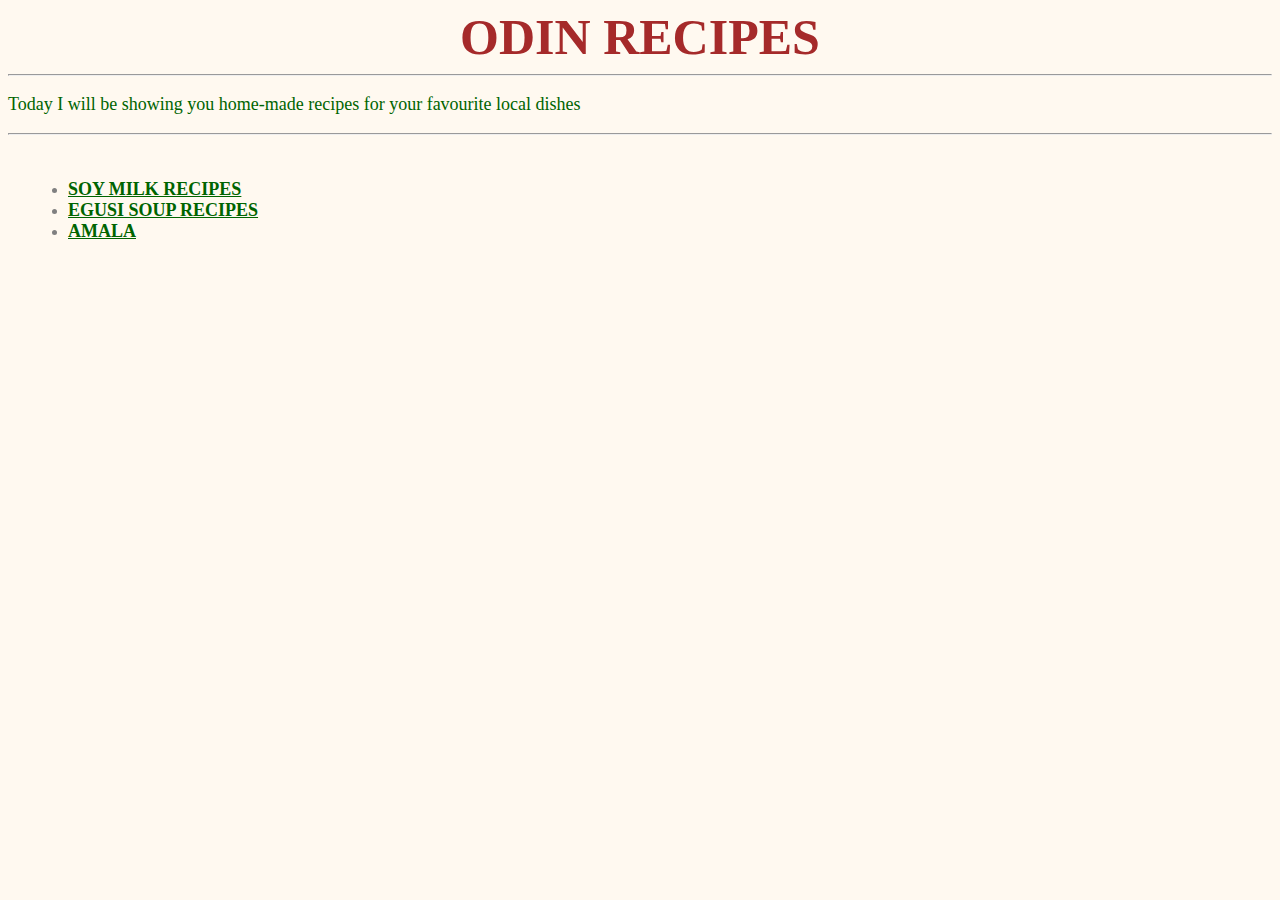
<file: index.html>
<!DOCTYPE html>
<html lang="en">
<head>
    <meta charset="UTF-8">
    <title>ODIN RECIPES</title>
    <link rel="stylesheet" href="style.css">
</head>
<body>

    <h1>ODIN RECIPES</h1>
    <hr>
    <p class="para">Today I will be showing you home-made recipes for your favourite local dishes</p>
    <hr>
    <div>
        <ul>
            <li><strong><a class="link" href="./recipes/soy-milk-recipes.html" rel="noopener noreferrer">SOY MILK RECIPES</a> </strong></li>
            <li><strong><a class="link" href="./recipes/egusi-soup-recipes.html" target="_blank" rel="noopener noreferrer">EGUSI SOUP RECIPES</a> </strong></li>
            <li><strong><a class="link" href="./recipes/amala.html" target="_blank" rel="noopener noreferrer">AMALA</a> </strong></li>
        </ul>    
    </div>
        
</body>
</html>
</file>
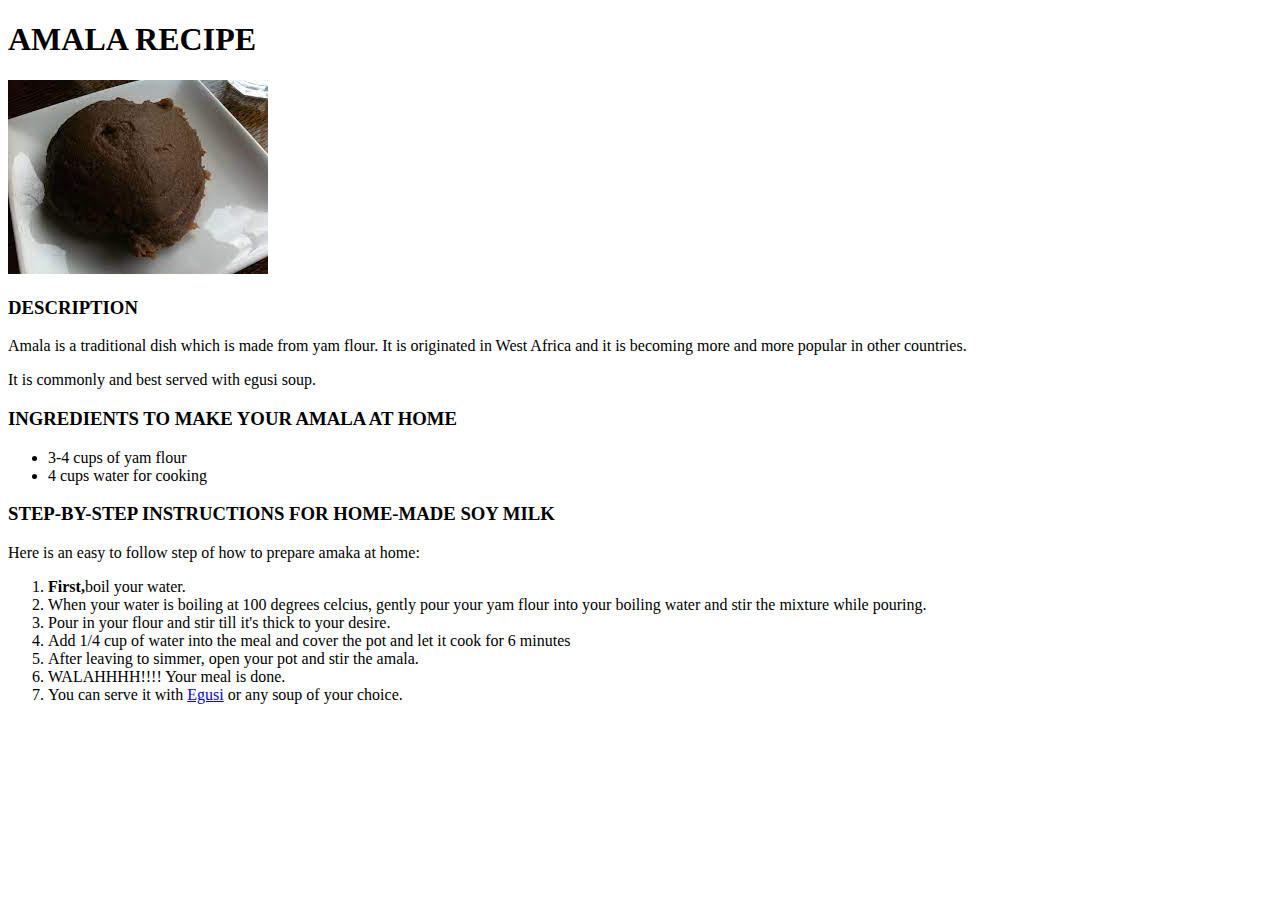
<file: RECIPES/amala.html>
<!DOCTYPE html>
<html lang="en">
<head>
    <meta charset="UTF-8">
    <meta name="viewport" content="width=device-width, initial-scale=1.0">
    <title>AMALA RECIPE</title>
</head>
<body>
    <h1>AMALA RECIPE</h1>
    <img src="../RECIPE-IMAGES/AMALA.jpg" alt="AMALA served in a white bowl">
    <h3>DESCRIPTION</h3>
    <p>Amala is a traditional dish which is made from yam flour. It is originated in West Africa and it is becoming more and more popular in other countries.</p>
    <p>It is commonly and best served with egusi soup.</p>
    <h3>INGREDIENTS TO MAKE YOUR AMALA AT HOME</h3>
    <ul>
        <li>3-4 cups of yam flour</li>
        <li>4 cups water for cooking</li>
    </ul>
    
    <h3>STEP-BY-STEP INSTRUCTIONS FOR HOME-MADE SOY MILK</h3>
    <p>Here is an easy to follow step of how to prepare amaka at home:</p>

    <ol>
        <li><strong>First,</strong>boil your water.</li>
        <li>When your water is boiling at 100 degrees celcius, gently pour your yam flour into your boiling water and stir the mixture while pouring.</li>
        <li>Pour in your flour and stir till it's thick to your desire.</li>
        <li>Add 1/4 cup of water into the meal and cover the pot and let it cook for 6 minutes</li>
        <li>After leaving to simmer, open your pot and stir the amala.</li>
        <li>WALAHHHH!!!! Your meal is done.</li>
        <li>You can serve it with <a href="../RECIPES/egusi-soup-recipes.html" target="_blank" rel="noopener noreferrer">Egusi</a> or any soup of your choice.</li>
    </ol>

</body>
</html>
</file>
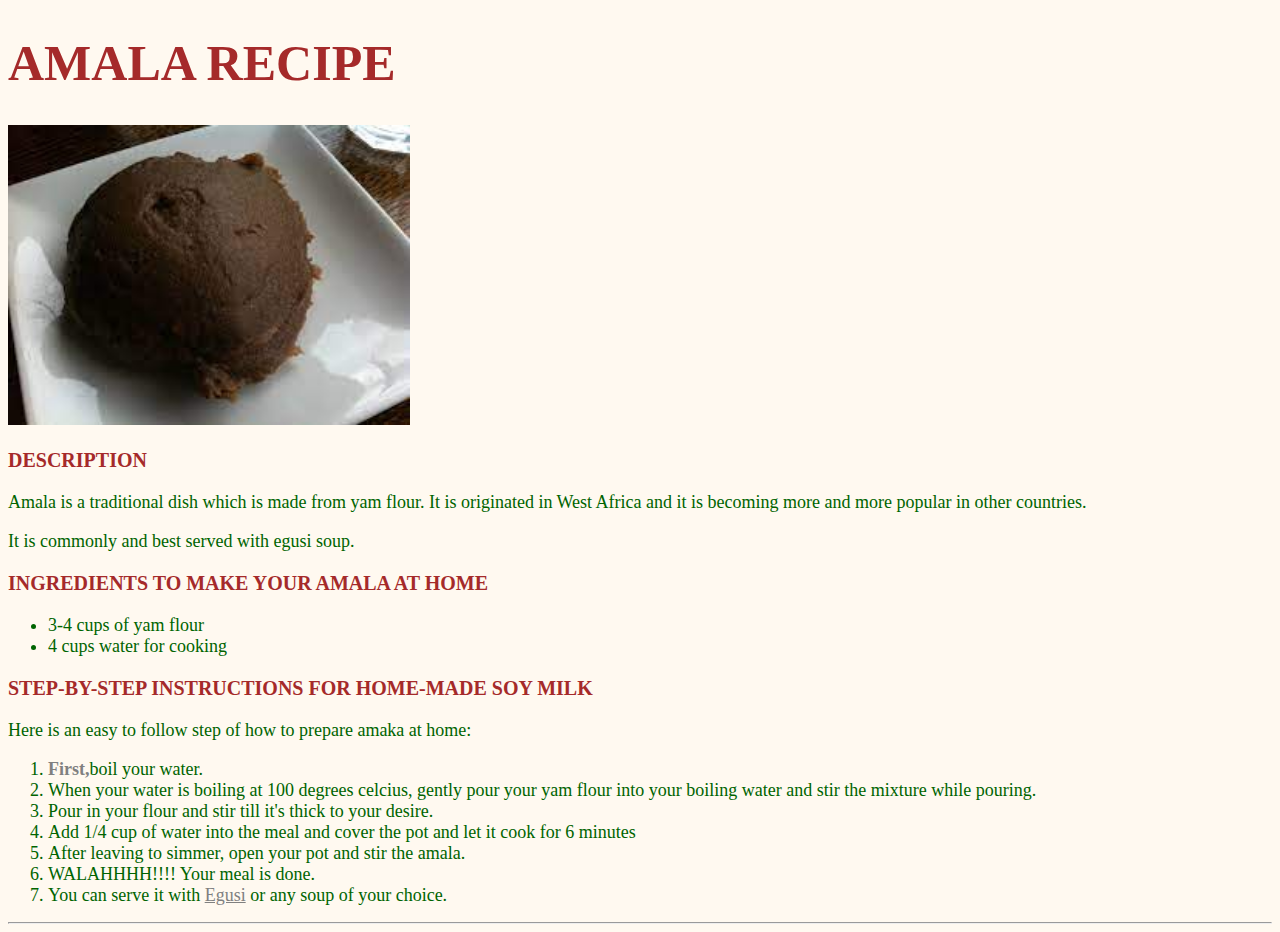
<file: recipes/amala.html>
<!DOCTYPE html>
<html lang="en">
<head>
    <meta charset="UTF-8">
    <meta name="viewport" content="width=device-width, initial-scale=1.0">
    <title>AMALA RECIPE</title>
    <link rel="stylesheet" href="style.css">
</head>
<body>
    <h1>AMALA RECIPE</h1>

    <img src="../RECIPE-IMAGES/AMALA.jpg" alt="AMALA served in a white bowl">
    <h3 class="subtitle">DESCRIPTION</h3>

    <p>Amala is a traditional dish which is made from yam flour. It is originated in West Africa and it is becoming more and more popular in other countries.</p>
    <p>It is commonly and best served with egusi soup.</p>
    <h3 class="subtitle">INGREDIENTS TO MAKE YOUR AMALA AT HOME</h3>

    <ul>
        <li>3-4 cups of yam flour</li>
        <li>4 cups water for cooking</li>
    </ul>
    
    <h3 class="subtitle">STEP-BY-STEP INSTRUCTIONS FOR HOME-MADE SOY MILK</h3>

    <p>Here is an easy to follow step of how to prepare amaka at home:</p>

    <ol>
        <li><strong>First,</strong>boil your water.</li>
        <li>When your water is boiling at 100 degrees celcius, gently pour your yam flour into your boiling water and stir the mixture while pouring.</li>
        <li>Pour in your flour and stir till it's thick to your desire.</li>
        <li>Add 1/4 cup of water into the meal and cover the pot and let it cook for 6 minutes</li>
        <li>After leaving to simmer, open your pot and stir the amala.</li>
        <li>WALAHHHH!!!! Your meal is done.</li>
        <li>You can serve it with <a href="../RECIPES/egusi-soup-recipes.html" target="_blank" rel="noopener noreferrer">Egusi</a> or any soup of your choice.</li>
    </ol>
    <hr>
</body>
</html>
</file>
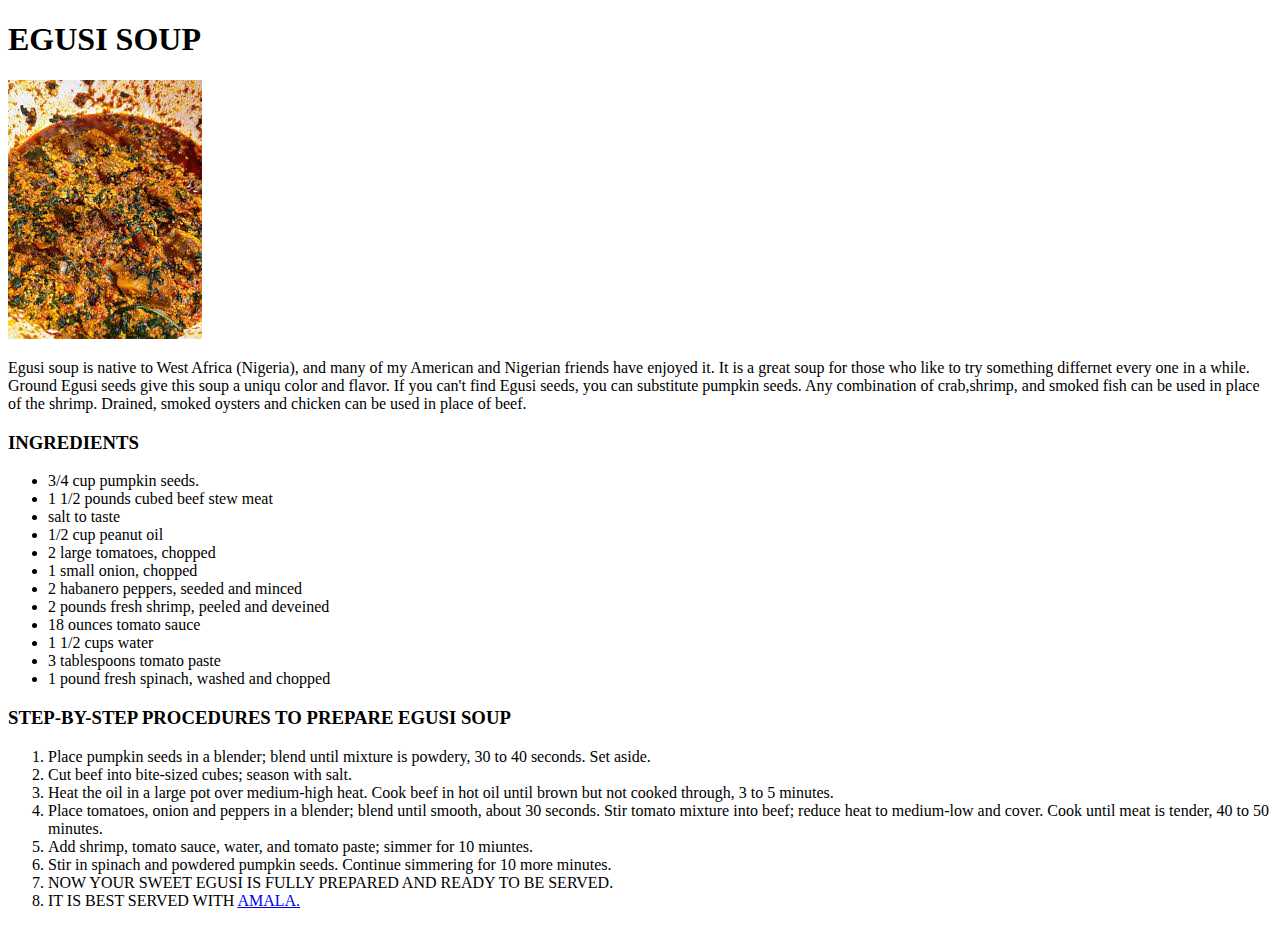
<file: RECIPES/egusi-soup-recipes.html>
<!DOCTYPE html>
<html lang="en">
<head>
    <meta charset="UTF-8">
    <meta name="viewport" content="width=device-width, initial-scale=1.0">
    <title>EGUSI SOUP RECIPE</title>
</head>
<body>
    <h1>EGUSI SOUP</h1>
    <img src="../RECIPE-IMAGES/EGUSI.jpg" alt="egusi served in a white bowl">
    <p>Egusi soup is native to West Africa (Nigeria), and many of my American and Nigerian friends have enjoyed it. It is a great soup for those who like to try something differnet every one in a while. Ground Egusi seeds give this soup a uniqu color and flavor. If you can't find Egusi seeds, you can substitute pumpkin seeds. Any combination
        of crab,shrimp, and smoked fish can be used in place of the shrimp. Drained, smoked oysters and chicken can be used in place of beef.
    </p>
    <h3>INGREDIENTS</h3>
    <ul>
        <li>3/4 cup pumpkin seeds.</li>
        <li>1 1/2 pounds cubed beef stew meat</li>
        <li>salt to taste</li>
        <li>1/2 cup peanut oil</li>
        <li>2 large tomatoes, chopped</li>
        <li>1 small onion, chopped</li>
        <li>2 habanero peppers, seeded and minced</li>
        <li>2 pounds fresh shrimp, peeled and deveined</li>
        <li>18 ounces tomato sauce</li>
        <li>1 1/2 cups water</li>
        <li>3 tablespoons tomato paste</li>
        <li>1 pound fresh spinach, washed and chopped</li>
    </ul>
    <h3>STEP-BY-STEP PROCEDURES TO PREPARE EGUSI SOUP</h3>
    <ol>
        <li>Place pumpkin seeds in a blender; blend until mixture is powdery, 30 to 40 seconds. Set aside.</li>
        <li>Cut beef into bite-sized cubes; season with salt.</li>
        <li>Heat the oil in a large pot over medium-high heat. Cook beef in hot oil until brown but not cooked through, 3 to 5 minutes.</li>
        <li>Place tomatoes, onion and peppers in a blender; blend until smooth, about 30 seconds. Stir tomato mixture into beef; reduce heat to medium-low and cover. Cook until meat is tender, 40 to 50 minutes.</li>
        <li>Add shrimp, tomato sauce, water, and tomato paste; simmer for 10 miuntes.</li>
        <li>Stir in spinach and powdered pumpkin seeds. Continue simmering for 10 more minutes.</li>
        <li>NOW YOUR SWEET EGUSI IS FULLY PREPARED AND READY TO BE SERVED. </li>
        <li>IT IS BEST SERVED WITH <a href="../RECIPES/amala.html" target="_blank" rel="noopener noreferrer">AMALA.</a></li>
    </ol>
</body>
</html>
</file>
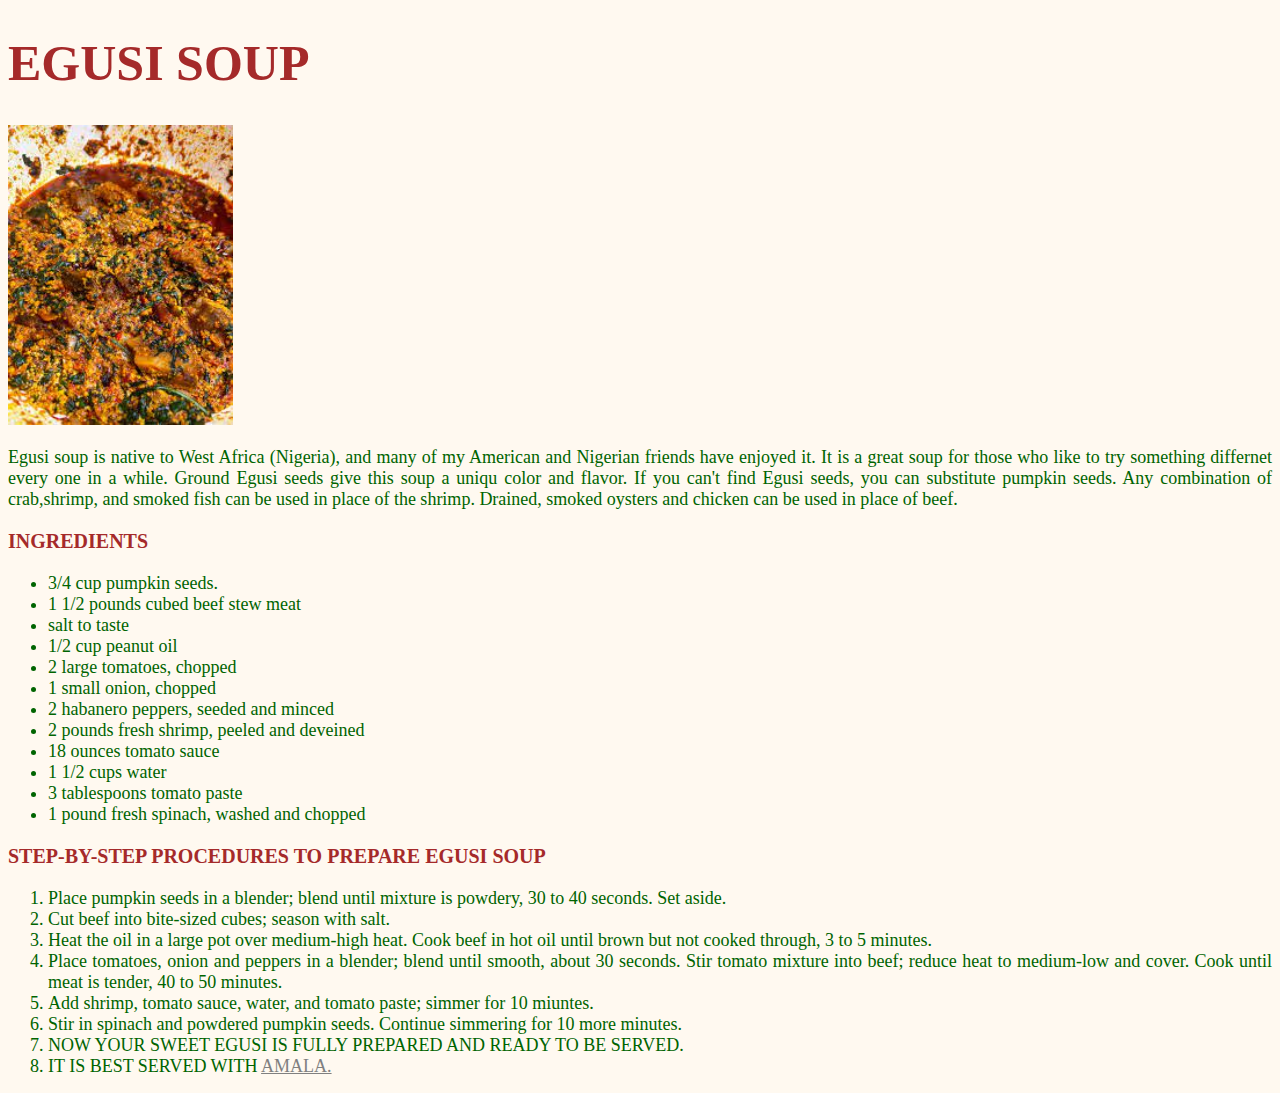
<file: recipes/egusi-soup-recipes.html>
<!DOCTYPE html>
<html lang="en">
<head>
    <meta charset="UTF-8">
    <meta name="viewport" content="width=device-width, initial-scale=1.0">
    <title>EGUSI SOUP RECIPE</title>
    <link rel="stylesheet" href="style.css">
</head>
<body>
    <h1>EGUSI SOUP</h1>
    <img src="../RECIPE-IMAGES/EGUSI.jpg" alt="egusi served in a white bowl">
    <p>Egusi soup is native to West Africa (Nigeria), and many of my American and Nigerian friends have enjoyed it. It is a great soup for those who like to try something differnet every one in a while. Ground Egusi seeds give this soup a uniqu color and flavor. If you can't find Egusi seeds, you can substitute pumpkin seeds. Any combination
        of crab,shrimp, and smoked fish can be used in place of the shrimp. Drained, smoked oysters and chicken can be used in place of beef.
    </p>
    <h3>INGREDIENTS</h3>
    <ul>
        <li>3/4 cup pumpkin seeds.</li>
        <li>1 1/2 pounds cubed beef stew meat</li>
        <li>salt to taste</li>
        <li>1/2 cup peanut oil</li>
        <li>2 large tomatoes, chopped</li>
        <li>1 small onion, chopped</li>
        <li>2 habanero peppers, seeded and minced</li>
        <li>2 pounds fresh shrimp, peeled and deveined</li>
        <li>18 ounces tomato sauce</li>
        <li>1 1/2 cups water</li>
        <li>3 tablespoons tomato paste</li>
        <li>1 pound fresh spinach, washed and chopped</li>
    </ul>
    <h3>STEP-BY-STEP PROCEDURES TO PREPARE EGUSI SOUP</h3>
    <ol>
        <li>Place pumpkin seeds in a blender; blend until mixture is powdery, 30 to 40 seconds. Set aside.</li>
        <li>Cut beef into bite-sized cubes; season with salt.</li>
        <li>Heat the oil in a large pot over medium-high heat. Cook beef in hot oil until brown but not cooked through, 3 to 5 minutes.</li>
        <li>Place tomatoes, onion and peppers in a blender; blend until smooth, about 30 seconds. Stir tomato mixture into beef; reduce heat to medium-low and cover. Cook until meat is tender, 40 to 50 minutes.</li>
        <li>Add shrimp, tomato sauce, water, and tomato paste; simmer for 10 miuntes.</li>
        <li>Stir in spinach and powdered pumpkin seeds. Continue simmering for 10 more minutes.</li>
        <li>NOW YOUR SWEET EGUSI IS FULLY PREPARED AND READY TO BE SERVED. </li>
        <li>IT IS BEST SERVED WITH <a href="amala.html" target="_blank" rel="noopener noreferrer">AMALA.</a></li>
    </ol>
</body>
</html>
</file>
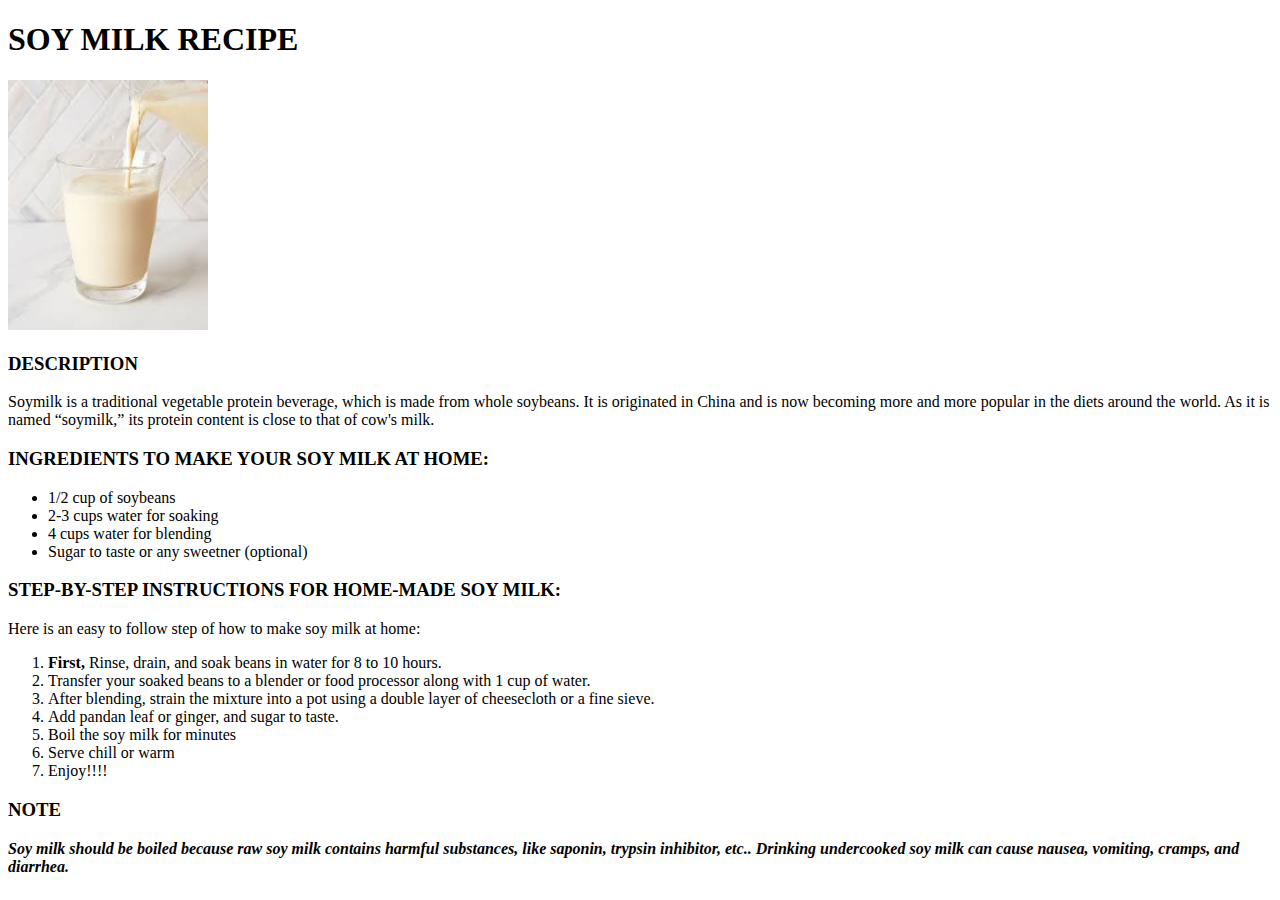
<file: RECIPES/soy-milk-recipes.html>
<!DOCTYPE html>
<html lang="en">
<head>
    <meta charset="UTF-8">
    <meta name="viewport" content="width=device-width, initial-scale=1.0">
    <title>SOY MILK RECIPE</title>
</head>
<body>
    <h1>SOY MILK RECIPE</h1>
    <img src="../RECIPE-IMAGES/SOY-MILK.jpg" alt="egusi served in a white bowl" width="200" height="250">
    <h3>DESCRIPTION</h3>
    <p>Soymilk is a traditional vegetable protein beverage, which is made from whole soybeans. It is originated in China and is now becoming more and more popular in the diets around the world. As it is named “soymilk,” its protein content is close to that of cow's milk.</p>
    <h3>INGREDIENTS TO MAKE YOUR SOY MILK AT HOME:</h3>
    <ul>
        <li>1/2 cup of soybeans</li>
        <li>2-3 cups water for soaking</li>
        <li>4 cups water for blending</li>
        <li>Sugar to taste or any sweetner (optional)</li>
    </ul>
    <h3>STEP-BY-STEP INSTRUCTIONS FOR HOME-MADE SOY MILK:</h3>
    <p>Here is an easy to follow step of how to make soy milk at home:</p>

    <ol>
        <li><strong>First,</strong> Rinse, drain, and soak beans in water for 8 to 10 hours.</li>
        <li>Transfer your soaked beans to a blender or food processor along with 1 cup of water.</li>
        <li>After blending, strain the mixture into a pot using a double layer of cheesecloth or a fine sieve.</li>
        <li>Add pandan leaf or ginger, and sugar to taste.</li>
        <li>Boil the soy milk for minutes </li>
        <li>Serve chill or warm</li>
        <li>Enjoy!!!!</li>
    </ol>
    <h3>NOTE</h3>
    <p><strong><em>Soy milk should be boiled because raw soy milk contains harmful substances, like saponin, trypsin inhibitor, etc.. Drinking undercooked soy milk can cause nausea, vomiting, cramps, and diarrhea.</em></strong></p>

</html>
</file>
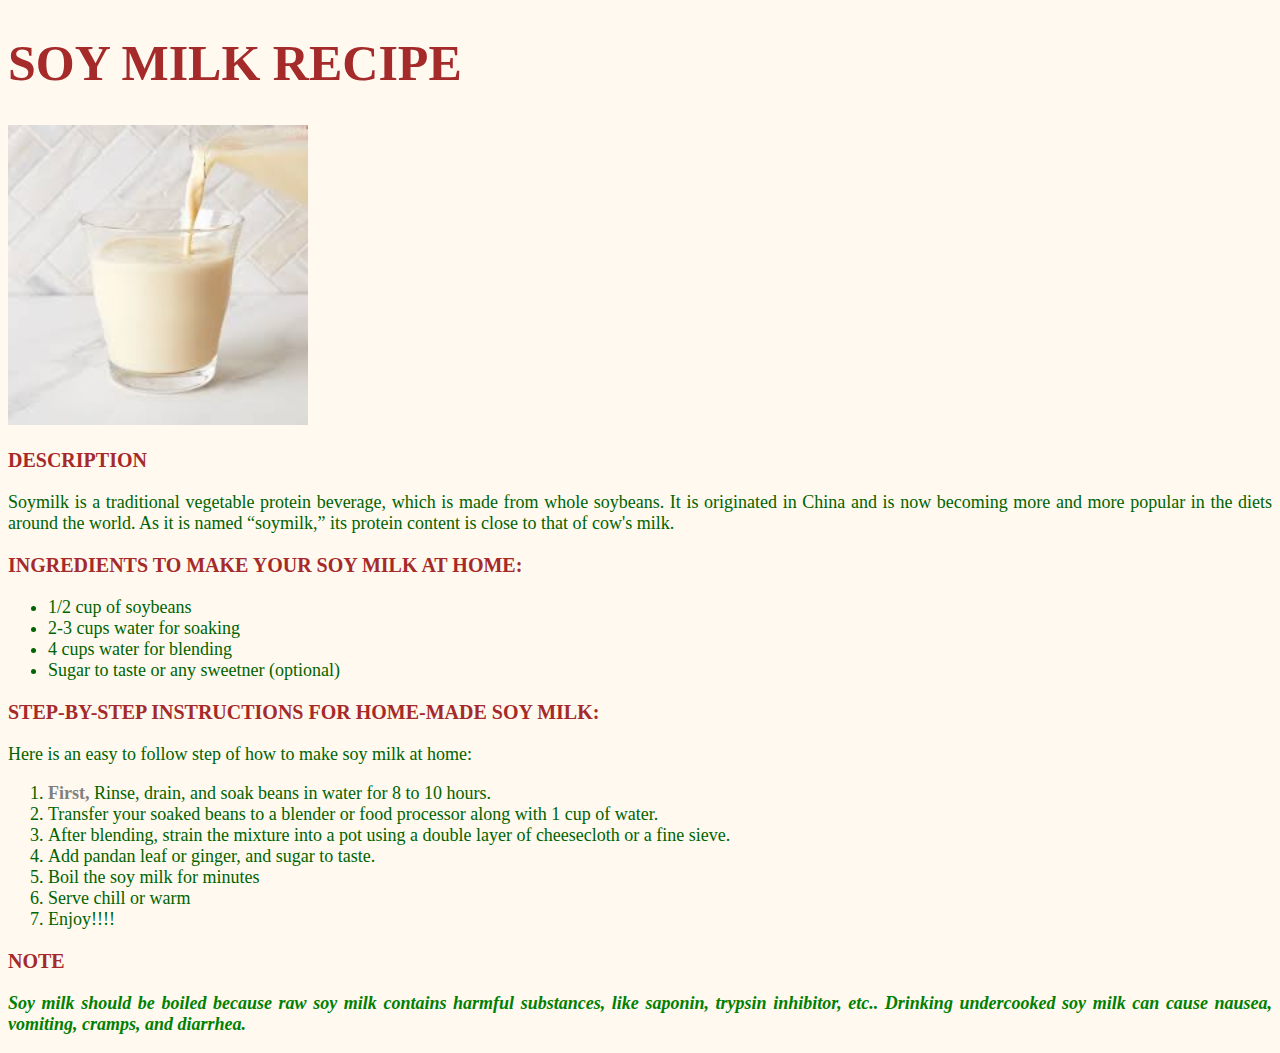
<file: recipes/soy-milk-recipes.html>
<!DOCTYPE html>
<html lang="en">
<head>
    <meta charset="UTF-8">
    <meta name="viewport" content="width=device-width, initial-scale=1.0">
    <title>SOY MILK RECIPE</title>
    <link rel="stylesheet" href="style.css">
</head>
<body>
    <h1>SOY MILK RECIPE</h1>
    <img src="../RECIPE-IMAGES/SOY-MILK.jpg" alt="egusi served in a white bowl" width="200" height="250">
    <h3>DESCRIPTION</h3>
    <p>Soymilk is a traditional vegetable protein beverage, which is made from whole soybeans. It is originated in China and is now becoming more and more popular in the diets around the world. As it is named “soymilk,” its protein content is close to that of cow's milk.</p>
    <h3>INGREDIENTS TO MAKE YOUR SOY MILK AT HOME:</h3>
    <ul>
        <li>1/2 cup of soybeans</li>
        <li>2-3 cups water for soaking</li>
        <li>4 cups water for blending</li>
        <li>Sugar to taste or any sweetner (optional)</li>
    </ul>
    <h3>STEP-BY-STEP INSTRUCTIONS FOR HOME-MADE SOY MILK:</h3>
    <p>Here is an easy to follow step of how to make soy milk at home:</p>

    <ol>
        <li><strong>First,</strong> Rinse, drain, and soak beans in water for 8 to 10 hours.</li>
        <li>Transfer your soaked beans to a blender or food processor along with 1 cup of water.</li>
        <li>After blending, strain the mixture into a pot using a double layer of cheesecloth or a fine sieve.</li>
        <li>Add pandan leaf or ginger, and sugar to taste.</li>
        <li>Boil the soy milk for minutes </li>
        <li>Serve chill or warm</li>
        <li>Enjoy!!!!</li>
    </ol>
    <h3>NOTE</h3>
    <p><strong><em style="color:green;">Soy milk should be boiled because raw soy milk contains harmful substances, like saponin, trypsin inhibitor, etc.. Drinking undercooked soy milk can cause nausea, vomiting, cramps, and diarrhea.</em></strong></p>

</html>
</file>
<file: style.css>
*{
    color:grey;
    background-color: rgb(255, 249, 240);
    outline: red;
    
}

div{
    padding: 20px;
}

h1{
    font-family: Georgia, 'Times New Roman', Times, serif;
    color: brown;
    font-weight: 1200;
    font-size: 50px;
    text-align: center;
    margin: 0%;
    padding: 0px;
    border: 0px;
}

.link,
.para {
    color: darkgreen;
    font-family: "Times New Roman" serif;
    font-size: 18px;
    text-align: justify;
}
</file>
<file: recipes/style.css>
*{
    color:grey;
    background-color: rgb(255, 249, 240);
}

img{
    height: 300px;
    width: auto;
}

h1,
h3{
    font-family:Georgia, 'Times New Roman', Times, serif;
    color: brown;
    font-weight: 1200;
    font-size: 50px;
}

h3{
    font-size: 20px;
}

li,
p{
    color: darkgreen;
    font-family: "Times New Roman" serif;
    font-size: 18px;
    text-align: justify;
}

.link,
.para {
    color: darkgreen;
    font-family: "Times New Roman" serif;
    font-size: 18px;
    text-align: justify;
}
</file>
